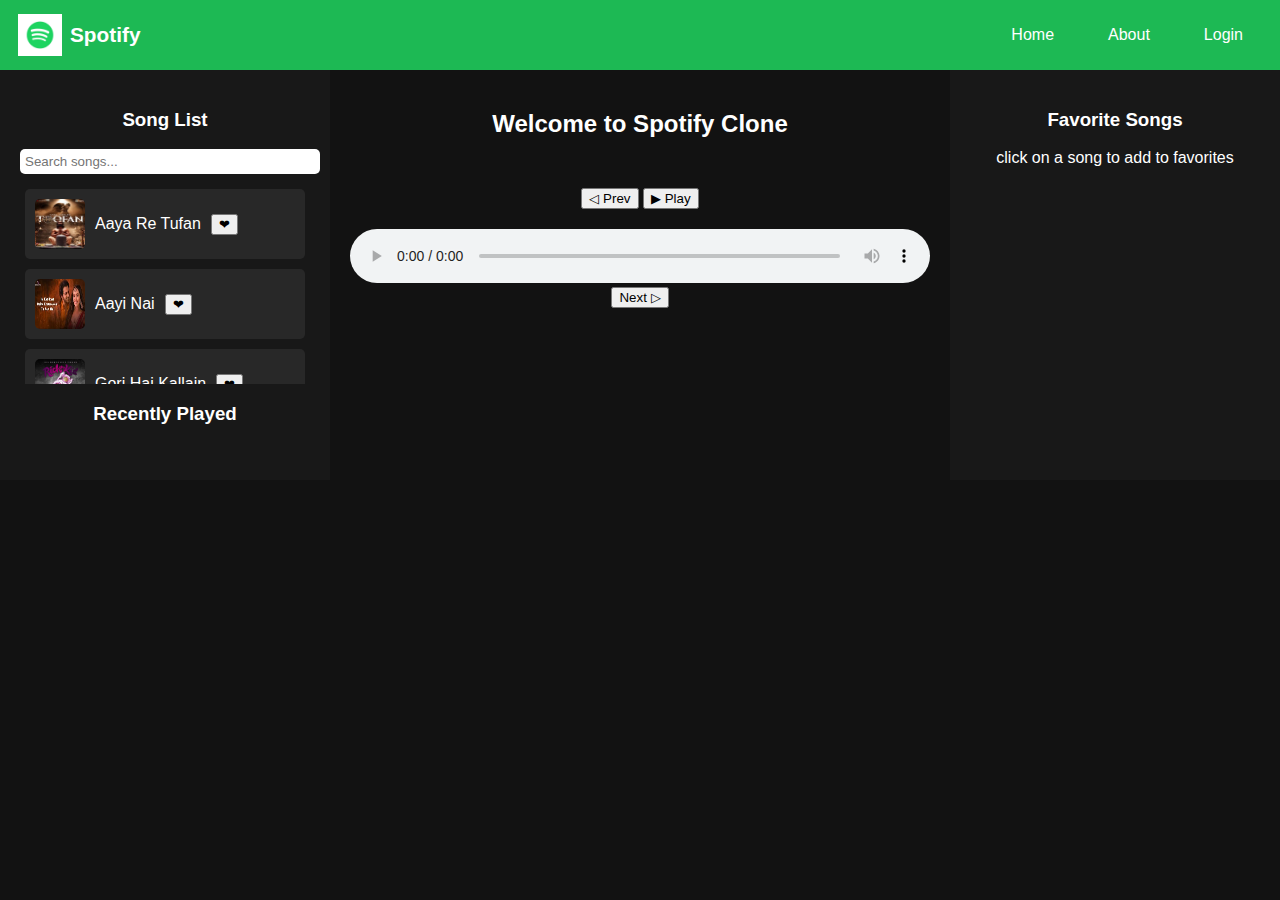
<file: index.html>
<!DOCTYPE html>
<html lang="en">
<head>
    <meta charset="UTF-8">
    <meta name="viewport" content="width=device-width, initial-scale=1.0">
    <title>Spotify Clone</title>
    <link rel="stylesheet" href="styles.css">
    <script defer src="script.js"></script>
    <style>
        .song {
            display: flex;
            align-items: center;
            gap: 10px;
            padding: 10px;
            background: #282828;
            border-radius: 5px;
            margin-bottom: 10px;
            cursor: pointer;
        }
        .song-img {
            width: 50px;
            height: 50px;
            border-radius: 5px;
        }
        #recently-played, #favorite-list, #song-list {
            max-height: 200px;
            overflow-y: auto;
        }
        #recently-played li, #favorite-list li {
            display: flex;
            align-items: center;
            gap: 10px;
            padding: 5px;
        }
        .small-song-img {
            width: 40px;
            height: 40px;
            border-radius: 5px;
        }
        /* Styling for the current song display */
        #current-song {
            font-size: 18px;
            font-weight: bold;
            margin-bottom: 10px;
            text-align: center;
        }
    </style>
</head>
<body>
    <header>
    <li class="brand"><img src="logo.png" alt="Spotify">Spotify</li>
    <nav>
        <ul>
            <li><a href="index.html">Home</a></li>
            <li><a href="about.html">About</a></li>

           
            <li><a href="login.html" id="login-link">Login</a></li>
            <li id="user-section" style="display: none;">
                <span id="user-icon" class="user-initials"></span>
                <button id="logout-btn" class="logout-btn">Logout</button>
            </li>
        </ul>
    </nav>
</header>

    

    <main>
        

        <div id="container" style="display: flex;">
            <aside id="sidebar" style="width: 25%; padding: 20px; background: #181818; color: white;">
                <h3>Song List</h3>
                <input type="text" id="search" placeholder="Search songs..." style="width: 100%; margin-bottom: 10px;">
                <div id="song-list">
                    <div class="song" data-song="aaya tufan.mp3" data-title="Aaya Re Tufan">
                        <img src="tufan.jpg" alt="Song 1" class="song-img">
                        Aaya Re Tufan <button class="fav-btn">❤</button>
                    </div>
                    <div class="song" data-song="song2.mp3" data-title="Aayi Nai">
                        <img src="aayi nai.jpg" alt="Song 2" class="song-img">
                        Aayi Nai <button class="fav-btn">❤</button>
                    </div>
                    <div class="song" data-song="song3.mp3" data-title="Gori Hai Kallain">
                        <img src="cover4.jpg" alt="Song 3" class="song-img">
                        Gori Hai Kallain <button class="fav-btn">❤</button>
                    </div>
                    <div class="song" data-song="song4.mp3" data-title ="singham again">
                        <img src="cover5.jpg" alt="Song 3" class="song-img">
                        singham again  <button class="fav-btn">❤</button>
                    </div>
                    <div class="song" data-song="song5.mp3" data-title ="aangaron(pushpa)">
                       <img src="aangaro.jpg" alt="Song 3" class="song-img">
                        aangaron(pushpa)   <button class="fav-btn">❤</button>
                    </div>
                    <div class="song" data-song="song6.mp3"data-title="jaane tu(chhava)">
                        <img src="cover7.jpg" alt="Song 3" class="song-img" >
                        jaane tu (chhava) <button class="fav-btn">❤</button>
                    </div>
                    <div class="song" data-song="song7.mp3" data-title="heropanti">
                        <img src="cover5.jpg" alt="Song 3" class="song-img">
                        heropanti <button class="fav-btn">❤</button>
                    </div>
                    <div class="song" data-song="song8.mp3" data-title="chahat">
                        <img src="cover4.jpg" alt="Song 3" class="song-img">
                        chahat <button class="fav-btn">❤</button>
                    </div>
                    <div class="song" data-song="song9.mp3" data-title="simba">
                        <img src="cover3.jpg" alt="Song 3" class="song-img">
                        simba <button class="fav-btn">❤</button>
                    </div>
                    <div class="song" data-song="song10.mp3" data-title="funna">
                        <img src="cover2.jpg" alt="Song 3" class="song-img">
                        funna <button class="fav-btn">❤</button>
                    </div>

                </div>
                <h3>Recently Played</h3>
                <ul id="recently-played"></ul>
            </aside>
            
            <section id="home" style="width: 50%; padding: 20px;">
                <h2>Welcome to Spotify Clone</h2>
                <!-- Display Current Song -->
               

                <div id="player-controls">
                    <button id="prev">&#9665; Prev</button>
                    <button id="play">▶ Play</button>
                    <audio id="audio-player" controls></audio>
                    <button id="next">Next &#9655;</button>
                </div>
            </section>
            
            <aside id="favorites" style="width: 25%; padding: 20px; background: #181818; color: white;">
                <h3>Favorite Songs</h3>
                <p>click on a  song to add to favorites</p>
                <ul id="favorite-list"></ul>
            </aside>
        </div>
    </main>

    <script>
        // JavaScript to update the currently playing song
        const songs = document.querySelectorAll(".song");
        const audioPlayer = document.getElementById("audio-player");
        const currentSongDisplay = document.getElementById("current-song");

        songs.forEach(song => {
            song.addEventListener("click", () => {
                const songSrc = song.getAttribute("data-song");
                const songTitle = song.getAttribute("data-title");

                audioPlayer.src = songSrc;
                audioPlayer.play();

                // Update the displayed currently playing song
                currentSongDisplay.textContent = "Now Playing: " + songTitle;
            });
        });
    </script>
</body>
</html>
</file>
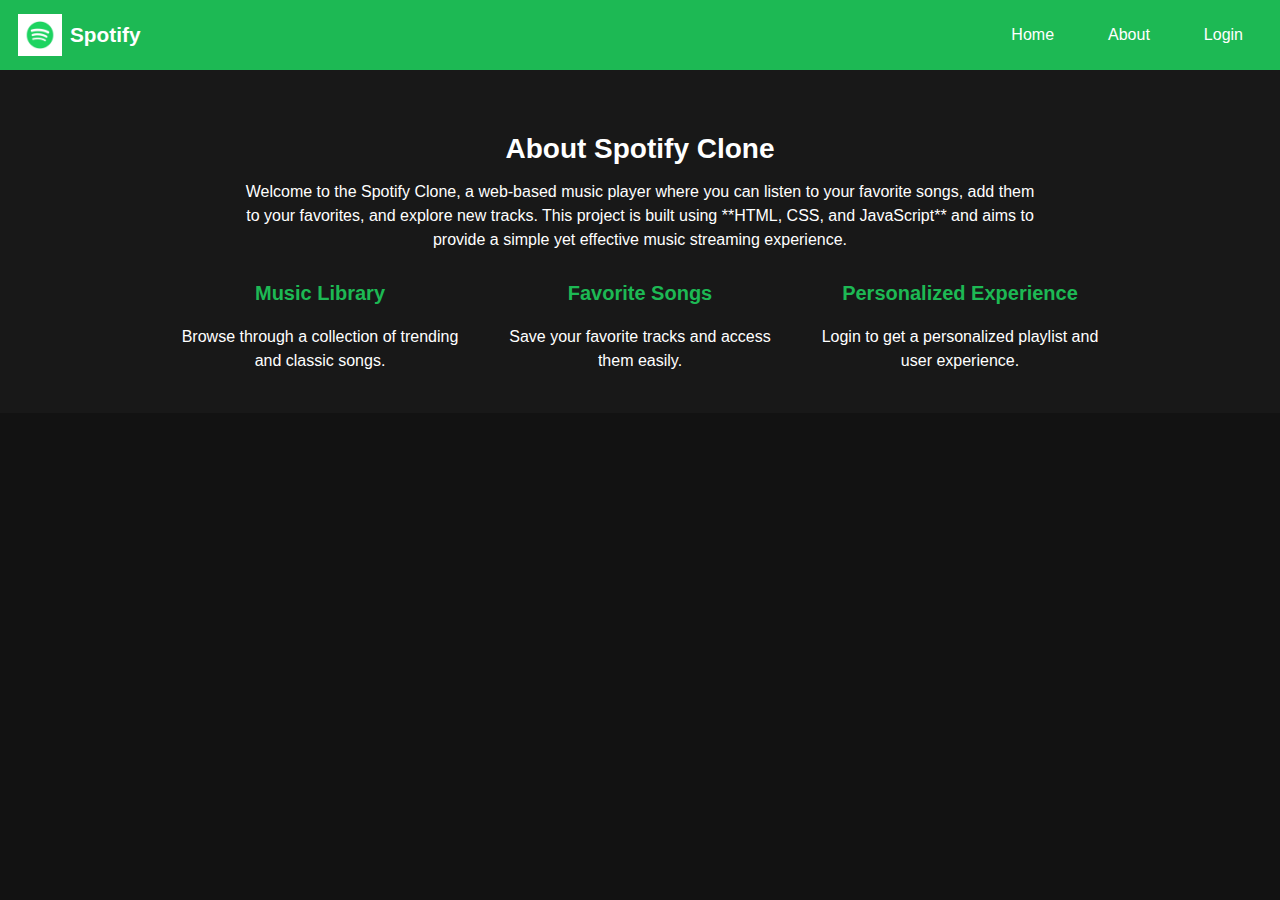
<file: about.html>
<!DOCTYPE html>
<html lang="en">
<head>
    <meta charset="UTF-8">
    <meta name="viewport" content="width=device-width, initial-scale=1.0">
    <title>About - Spotify Clone</title>
    <link rel="stylesheet" href="styles.css">
</head>
<body>
    <header>
        <li class="brand"><img src="logo.png" alt="Spotify">Spotify</li>
        <nav>
            <ul>
                <li><a href="index.html">Home</a></li>
                <li><a href="about.html">About</a></li>
               
                <li><a href="login.html">Login</a></li>
            </ul>
        </nav>
    </header>

    <main>
        <section id="about">
            <h2>About Spotify Clone</h2>
            <p>
                Welcome to the Spotify Clone, a web-based music player where you can listen to your favorite songs, 
                add them to your favorites, and explore new tracks. This project is built using **HTML, CSS, and JavaScript** 
                and aims to provide a simple yet effective music streaming experience.
            </p>
            <div class="about-container">
                <div class="about-box">
                    
                    <h3>Music Library</h3>
                    <p>Browse through a collection of trending and classic songs.</p>
                </div>
                <div class="about-box">
                    
                    <h3>Favorite Songs</h3>
                    <p>Save your favorite tracks and access them easily.</p>
                </div>
                <div class="about-box">
                   
                    <h3>Personalized Experience</h3>
                    <p>Login to get a personalized playlist and user experience.</p>
                </div>
            </div>
        </section>
    </main>
</body>
</html>
</file>
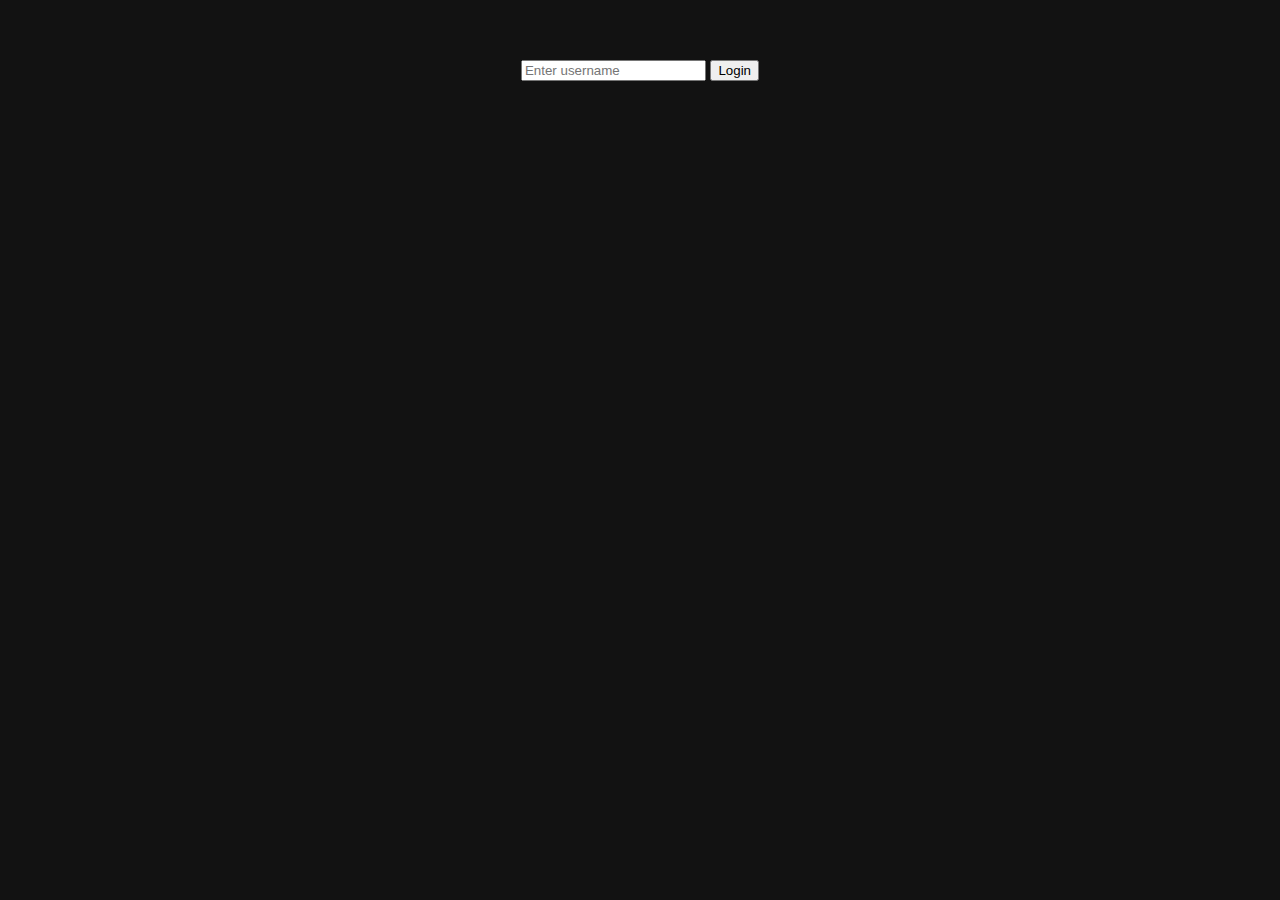
<file: login.html>
<html>
    <link rel="stylesheet" href="styles1.css">
    <body>
        <form id="login-form">
    <input type="text" id="username" placeholder="Enter username" required>
    <button type="submit">Login</button>
</form>

<script>
    document.getElementById("login-form").addEventListener("submit", function(event) {
        event.preventDefault();
        let username = document.getElementById("username").value.trim();
        if (username) {
            localStorage.setItem("loggedInUser", username);
            window.location.href = "index.html"; // Redirect to homepage
        }
    });
</script>
</body>
</html>
</file>
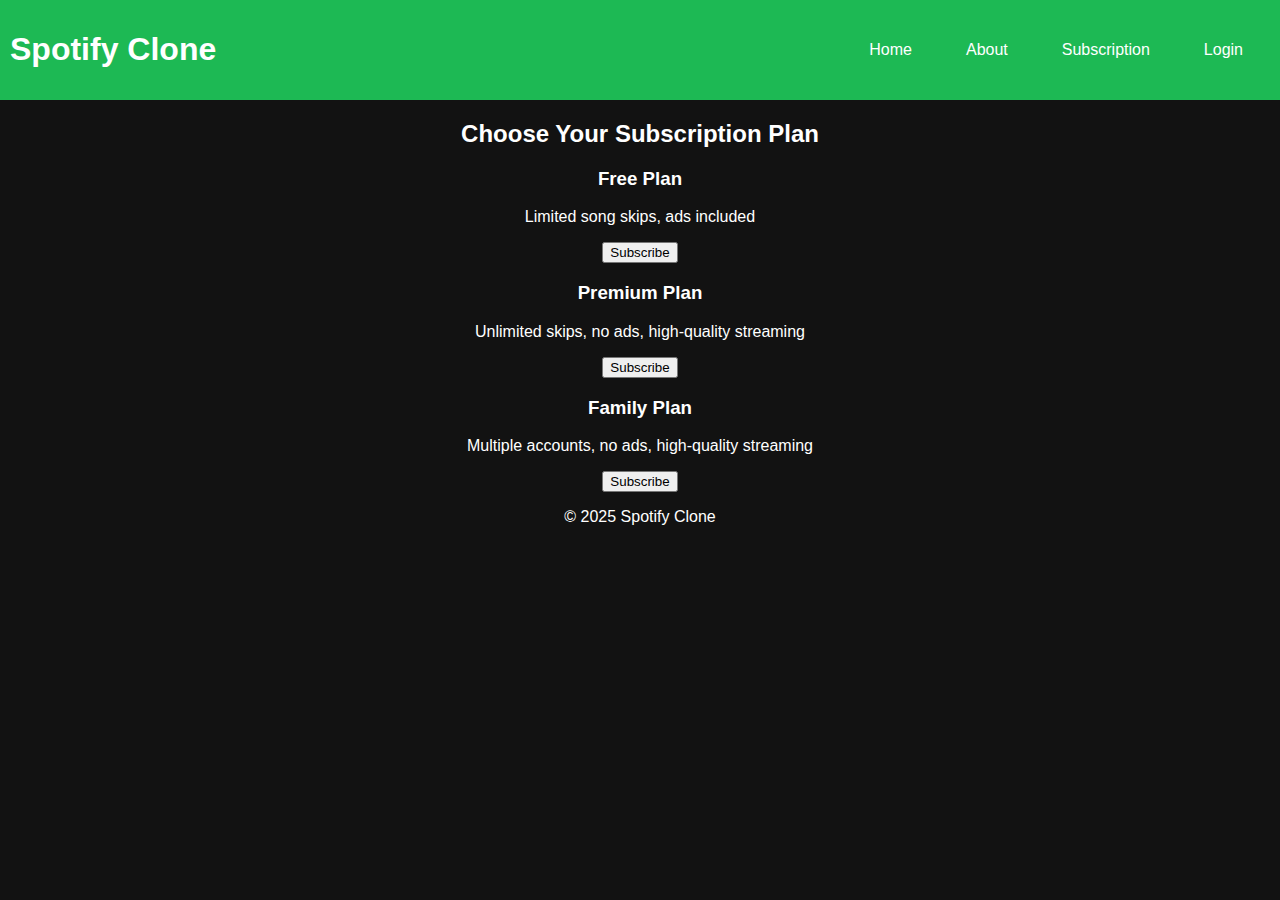
<file: separate.html>
<!DOCTYPE html>
<html lang="en">
<head>
    <meta charset="UTF-8">
    <meta name="viewport" content="width=device-width, initial-scale=1.0">
    <title>Subscription - Spotify Clone</title>
    <link rel="stylesheet" href="styles.css">
</head>
<body>
    <header>
        <h1>Spotify Clone</h1>
        <nav>
            <ul>
                <li><a href="index.html">Home</a></li>
                <li><a href="about.html">About</a></li>
                <li><a href="subscription.html">Subscription</a></li>
                <li><a href="login.html">Login</a></li>
            </ul>
        </nav>
    </header>

    <main>
        <section id="subscription">
            <h2>Choose Your Subscription Plan</h2>
            <div class="plans">
                <div class="plan">
                    <h3>Free Plan</h3>
                    <p>Limited song skips, ads included</p>
                    <button>Subscribe</button>
                </div>
                <div class="plan">
                    <h3>Premium Plan</h3>
                    <p>Unlimited skips, no ads, high-quality streaming</p>
                    <button>Subscribe</button>
                </div>
                <div class="plan">
                    <h3>Family Plan</h3>
                    <p>Multiple accounts, no ads, high-quality streaming</p>
                    <button>Subscribe</button>
                </div>
            </div>
        </section>
    </main>

    <footer>
        <p>&copy; 2025 Spotify Clone</p>
    </footer>
</body>
</html>
</file>
<file: styles.css>
body {
    font-family: Arial, sans-serif;
    margin: 0;
    padding: 0;
    text-align: center;
    background-color: #121212;
    color: white;
}

header {
    background: #1db954;
    padding: 10px;
    display: flex;
    justify-content: space-between;
    align-items: center;
}
nav ul li{
    padding: 0 12px;
}
.brand img{
    width: 44px;
    padding: 0 8px;
}
.brand {
    display: flex;
    align-items: center;
    font-weight: bolder;
    font-size: 1.3rem;
}




nav ul {
    list-style: none;
    display: flex;
    padding: 0;
}

nav ul li {
    margin: 0 15px;
}

nav ul li a {
    color: white;
    text-decoration: none;
}

#search {
    padding: 5px;
    border: none;
    border-radius: 5px;
}

.song {
    background: #282828;
    padding: 10px;
    margin: 5px;
    cursor: pointer;
    border-radius: 5px;
}

.song:hover {
    background: #1db954;
}

#audio-player {
    width: 100%;
    margin-top: 20px;
}

/* User Initials Circle */
.user-initials {
    width: 35px;
    height: 35px;
    background-color: #717b75; /* Spotify green */
    color: black;
    font-weight: bold;
    display: flex;
    align-items: center;
    justify-content: center;
    border-radius: 50%; /* Makes it circular */
    font-size: 18px;
    cursor: pointer;
    margin-left: 15px;
}

/* Logout Button */
.logout-btn {
    background: red;
    color: white;
    border: none;
    padding: 8px 12px;
    cursor: pointer;
    border-radius: 5px;
    font-size: 14px;
    margin-left: 10px;
}

.logout-btn:hover {
    background: darkred;
}
/* ===== About Page Styling ===== */
#about {
    padding: 40px;
    background: #181818;
    color: white;
    text-align: center;
}

#about h2 {
    font-size: 28px;
    margin-bottom: 15px;
}

#about p {
    font-size: 16px;
    max-width: 800px;
    margin: 0 auto;
    line-height: 1.5;
}

.about-container {
    display: flex;
    justify-content: center;
    flex-wrap: wrap;
    gap: 20px;
    margin-top: 20px;
}

.about-box {
    max-width: 300px;
    text-align: center;
}

.about-box img {
    width: 100%;
    border-radius: 10px;
    box-shadow: 0px 4px 8px rgba(0, 0, 0, 0.2);
}

#about h3 {
    margin-top: 10px;
    font-size: 20px;
    color: #1db954;
}
#now-playing {
    font-size: 18px;
    font-weight: bold;
    color: #1db954;
    padding: 10px;
    text-align: center;
}
</file>
<file: styles1.css>
body {
    font-family: Arial, sans-serif;
    margin: 60;
    padding: 0;
    text-align: center;
    background-color: #121212;
    color: white;
}
</file>
